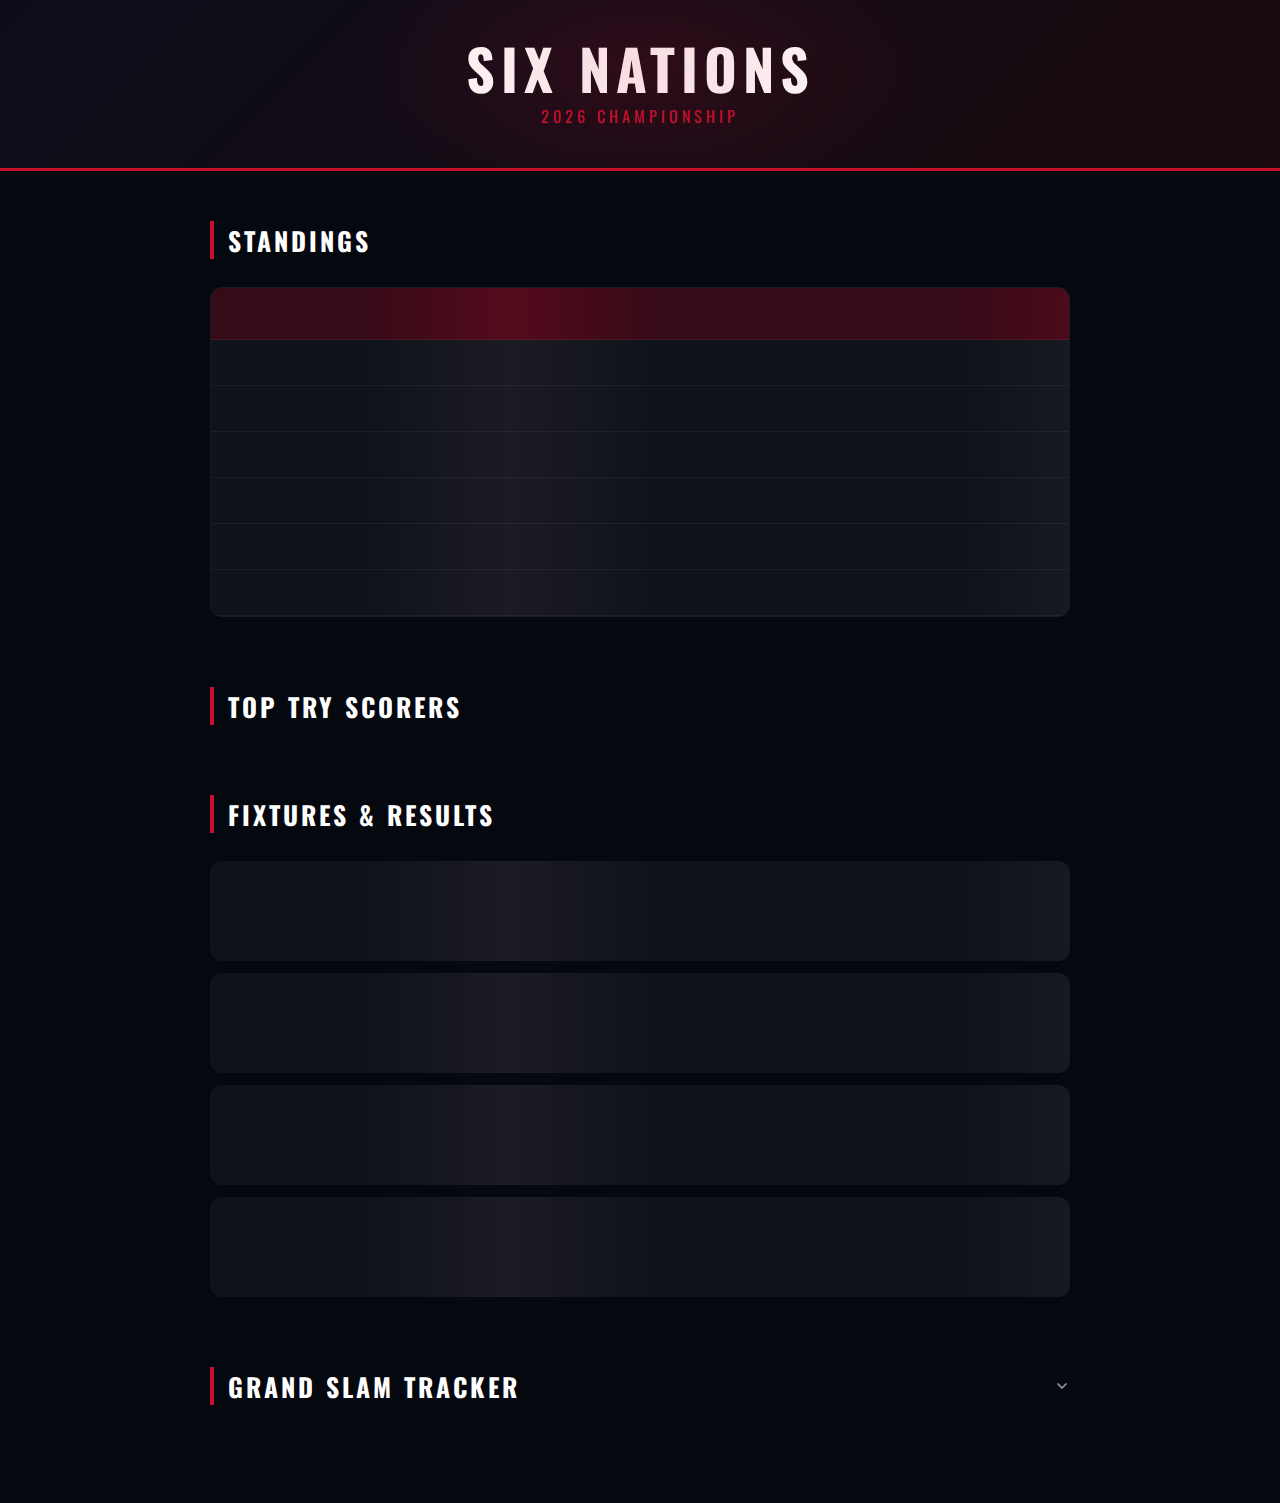
<file: index.html>
<!DOCTYPE html>
<html lang="en">
<head>
  <meta charset="UTF-8">
  <meta name="viewport" content="width=device-width, initial-scale=1.0">
  <title>Six Nations 2026</title>
  <link rel="icon" type="image/png" href="favicon.png">
  <link rel="preconnect" href="https://fonts.googleapis.com">
  <link rel="preconnect" href="https://fonts.gstatic.com" crossorigin>
  <link href="https://fonts.googleapis.com/css2?family=Oswald:wght@400;500;600;700&family=Inter:wght@400;500;600&display=swap" rel="stylesheet">
  <link rel="stylesheet" href="style.css">
</head>
<body>

  <header>
    <div class="header-inner">
      <h1>Six Nations</h1>
      <p class="subtitle">2026 Championship</p>
    </div>
  </header>

  <main>
    <section id="standings">
      <h2>Standings</h2>
      <div id="standings-table">
        <div class="skeleton-table">
          <div class="skeleton-row skeleton-header"></div>
          <div class="skeleton-row"></div>
          <div class="skeleton-row"></div>
          <div class="skeleton-row"></div>
          <div class="skeleton-row"></div>
          <div class="skeleton-row"></div>
          <div class="skeleton-row"></div>
        </div>
      </div>
    </section>

    <section id="try-scorers">
      <h2>Top Try Scorers</h2>
      <div id="try-scorers-list"></div>
    </section>

    <section id="fixtures">
      <h2>Fixtures &amp; Results <span id="last-updated"></span></h2>
      <div id="round-tabs"></div>
      <div id="fixtures-list">
        <div class="skeleton-card"></div>
        <div class="skeleton-card"></div>
        <div class="skeleton-card"></div>
        <div class="skeleton-card"></div>
      </div>
    </section>
    <section id="grand-slam-section">
      <h2 id="grand-slam-toggle">
        Grand Slam Tracker
        <svg class="chevron" xmlns="http://www.w3.org/2000/svg" width="16" height="16" viewBox="0 0 24 24" fill="none" stroke="currentColor" stroke-width="2.5" stroke-linecap="round" stroke-linejoin="round"><polyline points="6 9 12 15 18 9"/></svg>
      </h2>
      <div id="grand-slam" class="collapsible"></div>
    </section>
  </main>

  <script src="script.js?v=2"></script>
</body>
</html>
</file>
<file: style.css>
* {
  margin: 0;
  padding: 0;
  box-sizing: border-box;
}

body {
  font-family: 'Inter', Segoe UI, sans-serif;
  background: #060810;
  color: #ffffff;
  min-height: 100vh;
}

/* FADE-IN PAGE TRANSITION */
main {
  animation: fadeIn 0.5s ease forwards;
}

@keyframes fadeIn {
  from { opacity: 0; transform: translateY(12px); }
  to   { opacity: 1; transform: translateY(0); }
}

header {
  background: linear-gradient(135deg, #0d0d1a 0%, #1a0a0f 100%);
  border-bottom: 3px solid #c8102e;
  padding: 40px 24px;
  text-align: center;
  position: relative;
  overflow: hidden;
}

header::before {
  content: '';
  position: absolute;
  top: -50%;
  left: 50%;
  transform: translateX(-50%);
  width: 600px;
  height: 300px;
  background: radial-gradient(ellipse, rgba(200, 16, 46, 0.15) 0%, transparent 70%);
  pointer-events: none;
}

header h1 {
  font-family: 'Oswald', sans-serif;
  font-size: 3.5rem;
  font-weight: 700;
  letter-spacing: 6px;
  text-transform: uppercase;
  color: #ffffff;
  line-height: 1;
}

.subtitle {
  font-family: 'Oswald', sans-serif;
  font-size: 1rem;
  letter-spacing: 4px;
  color: #c8102e;
  text-transform: uppercase;
  margin-top: 8px;
}

main {
  max-width: 900px;
  margin: 50px auto;
  padding: 0 20px;
}

section {
  margin-bottom: 70px;
}

h2 {
  font-family: 'Oswald', sans-serif;
  font-size: 1.6rem;
  text-transform: uppercase;
  letter-spacing: 3px;
  color: #ffffff;
  border-left: 4px solid #c8102e;
  padding-left: 14px;
  margin-bottom: 28px;
  display: flex;
  align-items: center;
  gap: 12px;
}

#last-updated {
  font-family: 'Inter', sans-serif;
  font-size: 0.65rem;
  font-weight: 400;
  letter-spacing: 1px;
  color: rgba(255, 255, 255, 0.3);
  text-transform: none;
  margin-left: auto;
}

/* SKELETON LOADING */
@keyframes shimmer {
  0%   { background-position: -600px 0; }
  100% { background-position: 600px 0; }
}

.skeleton-card {
  height: 100px;
  border-radius: 12px;
  margin-bottom: 12px;
  background: linear-gradient(90deg, rgba(255,255,255,0.04) 25%, rgba(255,255,255,0.08) 50%, rgba(255,255,255,0.04) 75%);
  background-size: 600px 100%;
  animation: shimmer 1.4s infinite linear;
}

.skeleton-table {
  border-radius: 12px;
  overflow: hidden;
  border: 1px solid rgba(255,255,255,0.08);
}

.skeleton-row {
  height: 46px;
  background: linear-gradient(90deg, rgba(255,255,255,0.04) 25%, rgba(255,255,255,0.08) 50%, rgba(255,255,255,0.04) 75%);
  background-size: 600px 100%;
  animation: shimmer 1.4s infinite linear;
  border-bottom: 1px solid rgba(255,255,255,0.06);
}

.skeleton-row.skeleton-header {
  height: 52px;
  background: linear-gradient(90deg, rgba(200,16,46,0.25) 25%, rgba(200,16,46,0.4) 50%, rgba(200,16,46,0.25) 75%);
  background-size: 600px 100%;
}

/* ROUND TABS */
.round-tabs {
  display: flex;
  gap: 8px;
  margin-bottom: 20px;
  flex-wrap: wrap;
}

.round-tab {
  font-family: 'Oswald', sans-serif;
  font-size: 0.75rem;
  letter-spacing: 1.5px;
  text-transform: uppercase;
  padding: 6px 14px;
  border-radius: 20px;
  border: 1px solid rgba(255,255,255,0.12);
  background: rgba(255,255,255,0.04);
  color: rgba(255,255,255,0.5);
  cursor: pointer;
  transition: all 0.2s;
}

.round-tab:hover {
  background: rgba(255,255,255,0.08);
  color: rgba(255,255,255,0.8);
}

.round-tab.active {
  background: rgba(200,16,46,0.2);
  border-color: rgba(200,16,46,0.5);
  color: #c8102e;
}

/* STANDINGS TABLE */
table {
  width: 100%;
  border-collapse: collapse;
  background: rgba(255, 255, 255, 0.03);
  border-radius: 12px;
  overflow: hidden;
  border: 1px solid rgba(255, 255, 255, 0.08);
}

thead {
  background: rgba(200, 16, 46, 0.8);
}

th {
  padding: 14px 16px;
  text-align: left;
  font-family: 'Oswald', sans-serif;
  font-size: 0.85rem;
  letter-spacing: 2px;
  text-transform: uppercase;
}

td {
  padding: 14px 16px;
  border-bottom: 1px solid rgba(255, 255, 255, 0.06);
  font-size: 0.95rem;
}

tr:last-child td {
  border-bottom: none;
}

tr.top td {
  background: rgba(255, 215, 0, 0.08);
  color: #FFD700;
  font-weight: 600;
}

tr:not(.top):hover td {
  background: rgba(255, 255, 255, 0.04);
}

/* FORM GUIDE DOTS */
.team-cell {
  display: flex;
  align-items: center;
  justify-content: space-between;
  gap: 8px;
}

.form-dots {
  display: flex;
  gap: 3px;
  flex-shrink: 0;
}

.form-dot {
  width: 7px;
  height: 7px;
  border-radius: 50%;
}

.form-dot.W { background: #169B62; }
.form-dot.L { background: #c8102e; }
.form-dot.D { background: rgba(255, 255, 255, 0.3); }

/* TRY SCORERS */
.try-row {
  display: flex;
  align-items: center;
  gap: 16px;
  padding: 14px 20px;
  border-radius: 10px;
  border: 1px solid rgba(255, 255, 255, 0.07);
  margin-bottom: 8px;
  transition: border-color 0.2s;
}

.try-row:hover {
  border-color: rgba(255, 255, 255, 0.15);
}

.try-rank {
  font-family: 'Oswald', sans-serif;
  font-size: 1.4rem;
  font-weight: 700;
  min-width: 28px;
  text-align: center;
}

.try-player {
  flex: 1;
  min-width: 0;
}

.try-player-name {
  font-family: 'Oswald', sans-serif;
  font-size: 1.05rem;
  font-weight: 500;
  letter-spacing: 0.5px;
  color: #ffffff;
  white-space: nowrap;
  overflow: hidden;
  text-overflow: ellipsis;
}

.try-team-badge {
  font-family: 'Oswald', sans-serif;
  font-size: 0.6rem;
  letter-spacing: 1.5px;
  text-transform: uppercase;
  color: rgba(255, 255, 255, 0.6);
  border: 1px solid;
  border-radius: 20px;
  padding: 2px 8px;
  white-space: nowrap;
  display: inline-block;
  margin-top: 5px;
}

.try-bar-track {
  width: 100%;
  height: 4px;
  background: rgba(255, 255, 255, 0.08);
  border-radius: 2px;
  overflow: hidden;
  margin-top: 7px;
}

.try-bar-fill {
  height: 100%;
  border-radius: 2px;
}

.try-count {
  font-family: 'Oswald', sans-serif;
  font-size: 1.8rem;
  font-weight: 700;
  color: #ffffff;
  min-width: 44px;
  text-align: right;
  line-height: 1;
}

.try-label {
  font-size: 0.55rem;
  color: rgba(255, 255, 255, 0.35);
  font-family: 'Inter', sans-serif;
  font-weight: 400;
  letter-spacing: 1px;
  text-transform: uppercase;
  display: block;
  margin-top: 3px;
}

/* COLLAPSIBLE DROPDOWN */
#grand-slam-toggle {
  cursor: pointer;
  user-select: none;
}

.chevron {
  width: 16px;
  height: 16px;
  margin-left: auto;
  flex-shrink: 0;
  transition: transform 0.3s ease;
  opacity: 0.6;
  pointer-events: none;
}

#grand-slam-toggle.open .chevron,
#try-scorers-toggle.open .chevron {
  transform: rotate(180deg);
}

.collapsible {
  max-height: 0;
  overflow: hidden;
  transition: max-height 0.4s ease;
}

.collapsible.open {
  max-height: 1200px;
}

/* GRAND SLAM TRACKER */
.gs-card {
  display: flex;
  align-items: center;
  gap: 14px;
  padding: 14px 18px;
  border-radius: 10px;
  background: rgba(255, 255, 255, 0.03);
  border: 1px solid rgba(255, 255, 255, 0.08);
  margin-bottom: 10px;
}

.gs-team {
  font-family: 'Oswald', sans-serif;
  font-size: 1rem;
  font-weight: 500;
  letter-spacing: 1px;
  flex: 1;
}

.gs-record {
  font-family: 'Inter', sans-serif;
  font-size: 0.8rem;
  color: rgba(255, 255, 255, 0.4);
}

.gs-badge {
  font-family: 'Oswald', sans-serif;
  font-size: 0.65rem;
  letter-spacing: 1.5px;
  text-transform: uppercase;
  padding: 3px 10px;
  border-radius: 20px;
}

.gs-badge.on-track {
  background: rgba(22, 155, 98, 0.15);
  border: 1px solid rgba(22, 155, 98, 0.4);
  color: #2ecc71;
}

.gs-badge.eliminated {
  background: rgba(200, 16, 46, 0.1);
  border: 1px solid rgba(200, 16, 46, 0.2);
  color: rgba(200, 16, 46, 0.6);
}

/* TROPHY for 1st place */
.trophy-icon {
  width: 16px;
  height: 16px;
  vertical-align: middle;
  margin-right: 5px;
  position: relative;
  top: -1px;
  filter: drop-shadow(0 0 3px rgba(255, 215, 0, 0.5));
}

/* MATCH CARDS */
.match-card {
  border-radius: 12px;
  padding: 18px 24px;
  margin-bottom: 12px;
  border: 1px solid rgba(255, 255, 255, 0.08);
  transition: transform 0.2s, border-color 0.2s;
}

.match-card:hover {
  transform: translateY(-2px);
  border-color: rgba(255, 255, 255, 0.2);
  box-shadow: 0 0 20px rgba(200, 16, 46, 0.3), 0 0 40px rgba(200, 16, 46, 0.1);
}

.card-top {
  display: flex;
  justify-content: space-between;
  align-items: center;
  margin-bottom: 14px;
}

.round {
  font-family: 'Oswald', sans-serif;
  font-size: 0.75rem;
  text-transform: uppercase;
  letter-spacing: 2px;
  color: rgba(255, 255, 255, 0.5);
}

.status-badge {
  font-family: 'Oswald', sans-serif;
  font-size: 0.7rem;
  letter-spacing: 1px;
  text-transform: uppercase;
  padding: 3px 10px;
  border-radius: 20px;
}

.status-badge.ft {
  background: rgba(200, 16, 46, 0.2);
  color: #c8102e;
  border: 1px solid rgba(200, 16, 46, 0.4);
}

.status-badge.upcoming {
  background: rgba(255, 255, 255, 0.06);
  color: rgba(255, 255, 255, 0.4);
  border: 1px solid rgba(255, 255, 255, 0.12);
}


.match {
  display: flex;
  align-items: center;
  justify-content: space-between;
}

.team-name {
  flex: 1;
  font-family: 'Oswald', sans-serif;
  font-size: 1.1rem;
  font-weight: 500;
  letter-spacing: 1px;
  padding-left: 10px;
}

.away-name {
  text-align: right;
  padding-left: 0;
  padding-right: 10px;
}

.score {
  background: rgba(0, 0, 0, 0.4);
  padding: 8px 20px;
  border-radius: 8px;
  font-family: 'Oswald', sans-serif;
  font-weight: 700;
  font-size: 1.6rem;
  color: #ffffff;
  margin: 0 10px;
  min-width: 90px;
  text-align: center;
  border: 1px solid rgba(255, 255, 255, 0.1);
  display: flex;
  flex-direction: column;
  align-items: center;
  gap: 2px;
}

.match-date {
  font-size: 0.6rem;
  font-weight: 400;
  color: rgba(255, 255, 255, 0.4);
  letter-spacing: 1px;
  font-family: 'Inter', sans-serif;
  font-style: italic;
}

.score.finished {
  color: #c8102e;
  border-color: rgba(200, 16, 46, 0.3);
  box-shadow: 0 0 20px rgba(200, 16, 46, 0.2);
}

/* COUNTDOWN */
.countdown {
  font-size: 0.62rem;
  font-weight: 400;
  color: rgba(255, 255, 255, 0.35);
  letter-spacing: 0.5px;
  font-family: 'Inter', sans-serif;
  margin-top: 2px;
}

.team-link {
  color: inherit;
  text-decoration: none;
  transition: opacity 0.2s;
}

.team-link:hover {
  opacity: 0.7;
}

.badge {
  width: 28px;
  height: 28px;
  object-fit: contain;
}

.prob-bar {
  position: relative;
  height: 6px;
  border-radius: 0 0 8px 8px;
  margin-top: 14px;
  opacity: 0.7;
}

.prob-label-home,
.prob-label-away {
  position: absolute;
  top: 10px;
  font-family: 'Oswald', sans-serif;
  font-size: 0.7rem;
  font-weight: 600;
  letter-spacing: 1px;
  color: rgba(255, 255, 255, 0.5);
}

.prob-label-home {
  left: 0;
}

.prob-label-away {
  right: 0;
}

@media (max-width: 768px) {
  /* Hide PF, PA, PD, BP columns on mobile — keep Team, P, W, L, D, Pts */
  th:nth-child(6), td:nth-child(6),
  th:nth-child(7), td:nth-child(7),
  th:nth-child(8), td:nth-child(8),
  th:nth-child(9), td:nth-child(9) {
    display: none;
  }

  .form-dots {
    display: none;
  }

  .gs-record {
    display: none;
  }
}

@media (max-width: 768px) {
  .match-card {
    padding: 14px 12px;
  }

  .badge {
    width: 20px;
    height: 20px;
  }

  .team-name {
    font-size: 0.75rem;
    padding-left: 6px;
  }

  .away-name {
    padding-right: 6px;
  }

  .score {
    font-size: 1.1rem;
    min-width: 60px;
    margin: 0 6px;
    padding: 6px 10px;
  }

  .match-date {
    font-size: 0.5rem;
  }
}
</file>
